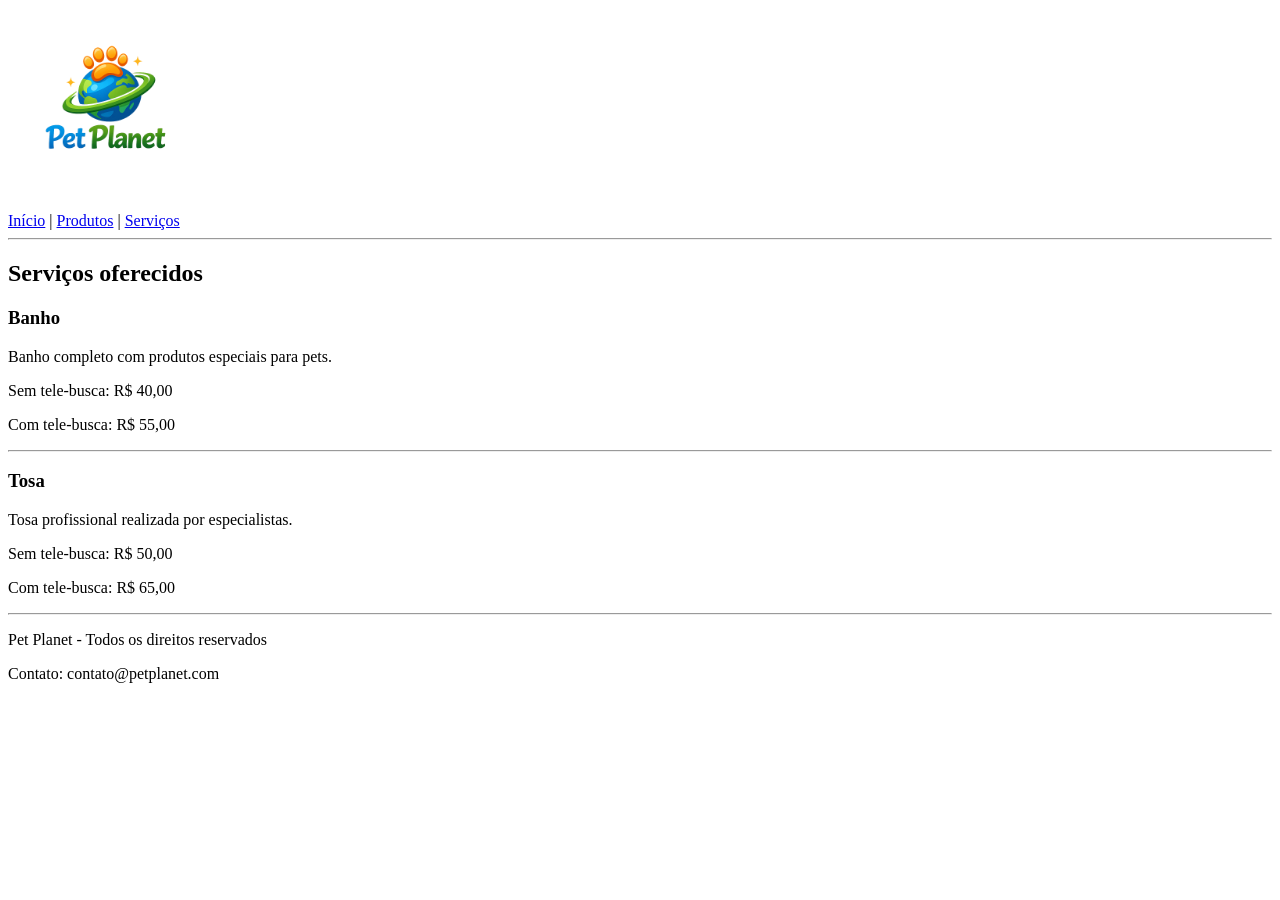
<file: servicos.html>
<!DOCTYPE html>
<html lang="pt-BR">

<head>
    <meta charset="UTF-8">
    <title>Serviços - Pet Planet</title>
</head>

<body>

    <header>

        <section id="titulo-site">

                <img src="images/logo-pet-planet.png" alt="Logotipo Pet Planet" width="200">

        </section>

        <nav id="menu-principal">

            <a href="index.html">Início</a> |
            <a href="produtos.html">Produtos</a> |
            <a href="servicos.html">Serviços</a>

        </nav>

    </header>

    <hr>

    <main>

        <section id="servicos">

            <h2>Serviços oferecidos</h2>

            <section id="servico-banho">

                <h3>Banho</h3>

                <p>Banho completo com produtos especiais para pets.</p>
                <p>Sem tele-busca: R$ 40,00</p>
                <p>Com tele-busca: R$ 55,00</p>

            </section>

            <hr>

            <section id="servico-tosa">

                <h3>Tosa</h3>

                <p>Tosa profissional realizada por especialistas.</p>
                <p>Sem tele-busca: R$ 50,00</p>
                <p>Com tele-busca: R$ 65,00</p>

            </section>

        </section>

    </main>

    <hr>

    <footer>

        <section id="informacoes-legais">

            <p>Pet Planet - Todos os direitos reservados</p>
            <p>Contato: contato@petplanet.com</p>

        </section>

    </footer>

</body>

</html>
</file>
